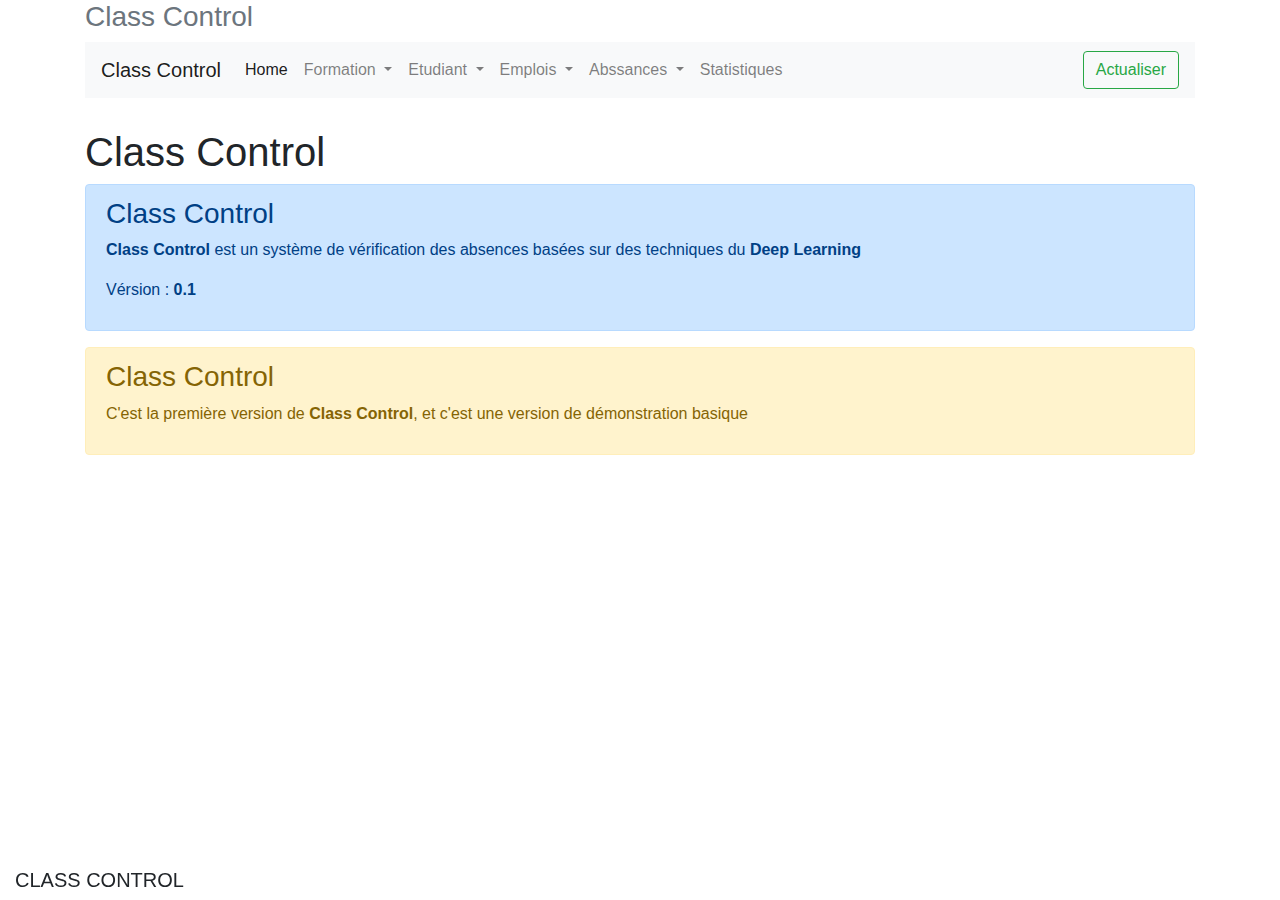
<file: cc/templates/index.html>
<!doctype html>
<html lang="fr">
  <head>
    <!-- Required meta tags -->
    <meta charset="utf-8">
    <meta name="viewport" content="width=device-width, initial-scale=1, shrink-to-fit=no">

    <!-- Bootstrap CSS -->
    <link rel="stylesheet" href="https://maxcdn.bootstrapcdn.com/bootstrap/4.0.0/css/bootstrap.min.css" integrity="sha384-Gn5384xqQ1aoWXA+058RXPxPg6fy4IWvTNh0E263XmFcJlSAwiGgFAW/dAiS6JXm" crossorigin="anonymous">

    <title>Liste des etudiant de la formation {{ formation.nom }}</title>
  </head>
  <body>
   <div class="container">
      <div class="masthead">
          <h3 class="text-muted">Class Control</h3>
          <nav class="navbar navbar-expand-lg navbar-light bg-light">
                <a class="navbar-brand" href="/">Class Control</a>
                <button class="navbar-toggler" type="button" data-toggle="collapse"
                    data-target="#navbarSupportedContent"
                    aria-controls="navbarSupportedContent" aria-expanded="false"
                    aria-label="Toggle navigation">
                    <span class="navbar-toggler-icon"></span>
                </button>

                <div class="collapse navbar-collapse" id="navbarSupportedContent">
                    <ul class="navbar-nav mr-auto">
                        <li class="nav-item active"><a class="nav-link" href="/">Home
                                <span class="sr-only">(current)</span></a>
                        </li>

                        <li class="nav-item dropdown"><a
                            class="nav-link dropdown-toggle" href="#" id="navbarDropdown"
                            role="button" data-toggle="dropdown" aria-haspopup="true"
                            aria-expanded="false"> Formation </a>
                            <div class="dropdown-menu" aria-labelledby="navbarDropdown">
                                <a class="dropdown-item" href="/admin/cc/formation/">Recherche</a>
                                <div class="dropdown-divider"></div>
                                <a class="dropdown-item" href="/admin/cc/formation/add/">Ajout</a>
                                <div class="dropdown-divider"></div>
                                <a class="dropdown-item" href="/Formations_list">Configuration</a>
                            </div>
                        </li>

                        <li class="nav-item dropdown"><a
                            class="nav-link dropdown-toggle" href="#" id="navbarDropdown"
                            role="button" data-toggle="dropdown" aria-haspopup="true"
                            aria-expanded="false"> Etudiant </a>
                            <div class="dropdown-menu" aria-labelledby="navbarDropdown">
                                <a class="dropdown-item" href="/admin/cc/etudiant/">Recherche</a>
                                <div class="dropdown-divider"></div>
                                <a class="dropdown-item" href="/admin/cc/etudiant/add/">Ajout</a>

                            </div>
                        </li>

                        <li class="nav-item dropdown"><a
                            class="nav-link dropdown-toggle" href="#" id="navbarDropdown"
                            role="button" data-toggle="dropdown" aria-haspopup="true"
                            aria-expanded="false"> Emplois </a>
                            <div class="dropdown-menu" aria-labelledby="navbarDropdown">
                                <a class="dropdown-item" href="/admin/cc/seance/">Recherche</a>
                                <div class="dropdown-divider"></div>
                                <a class="dropdown-item" href="/admin/cc/seance/add/">Ajout</a>
                            </div>
                        </li>

                        <li class="nav-item dropdown"><a
                            class="nav-link dropdown-toggle" href="#" id="navbarDropdown"
                            role="button" data-toggle="dropdown" aria-haspopup="true"
                            aria-expanded="false"> Abssances </a>
                            <div class="dropdown-menu" aria-labelledby="navbarDropdown">
                                <a class="dropdown-item" href="/absances_list">Recherche</a>
                                <div class="dropdown-divider"></div>
                                <a class="dropdown-item" href="/admin/cc/absance/">Modification</a>
                            </div>
                        </li>

                        <li class="nav-item"><a class="nav-link" href="#">Statistiques</a></li>
                    </ul>

                    <button class="btn btn-outline-success my-2 my-sm-0" type="button"
                        onclick="window.location.reload();">Actualiser</button>
                </div>
            </nav>
      </div>
   </div>
   <div class="container" style="margin-top: 30px;">
        <h1>Class Control</h1>
            <div class="alert alert-primary" role="alert">
                <h3>Class Control</h3>
                <p><strong>Class Control</strong> est un système de vérification des absences basées sur des techniques du <strong>Deep Learning</strong></p>
                <p>Vérsion : <strong>0.1</strong></p>
            </div>
            <div class="alert alert-warning" role="alert">
                <h3>Class Control</h3>
                <p>C'est la première version de <strong>Class Control</strong>, et c'est une version de démonstration basique</p>
            </div>
  </div>


    <footer class="page-footer font-small blue pt-4 footer">
		<div class="container-fluid text-center text-md-left">
			<div class="row">
				<div class="col-md-6 mt-md-0 mt-3">
					<h5 class="text-uppercase">Class Control</h5>
				</div>
			</div>
		</div>
    </footer>

   <!-- Main CSS -->
   <style>
    .footer {
      position: fixed;
      left: 0;
      bottom: 0;
      width: 90%;
      text-align: center;
    }
    </style>
    <!-- Optional JavaScript -->
    <!-- jQuery first, then Popper.js, then Bootstrap JS -->
    <script src="https://code.jquery.com/jquery-3.2.1.slim.min.js" integrity="sha384-KJ3o2DKtIkvYIK3UENzmM7KCkRr/rE9/Qpg6aAZGJwFDMVNA/GpGFF93hXpG5KkN" crossorigin="anonymous"></script>
    <script src="https://cdnjs.cloudflare.com/ajax/libs/popper.js/1.12.9/umd/popper.min.js" integrity="sha384-ApNbgh9B+Y1QKtv3Rn7W3mgPxhU9K/ScQsAP7hUibX39j7fakFPskvXusvfa0b4Q" crossorigin="anonymous"></script>
    <script src="https://maxcdn.bootstrapcdn.com/bootstrap/4.0.0/js/bootstrap.min.js" integrity="sha384-JZR6Spejh4U02d8jOt6vLEHfe/JQGiRRSQQxSfFWpi1MquVdAyjUar5+76PVCmYl" crossorigin="anonymous"></script>
  </body>
</html>
</file>
